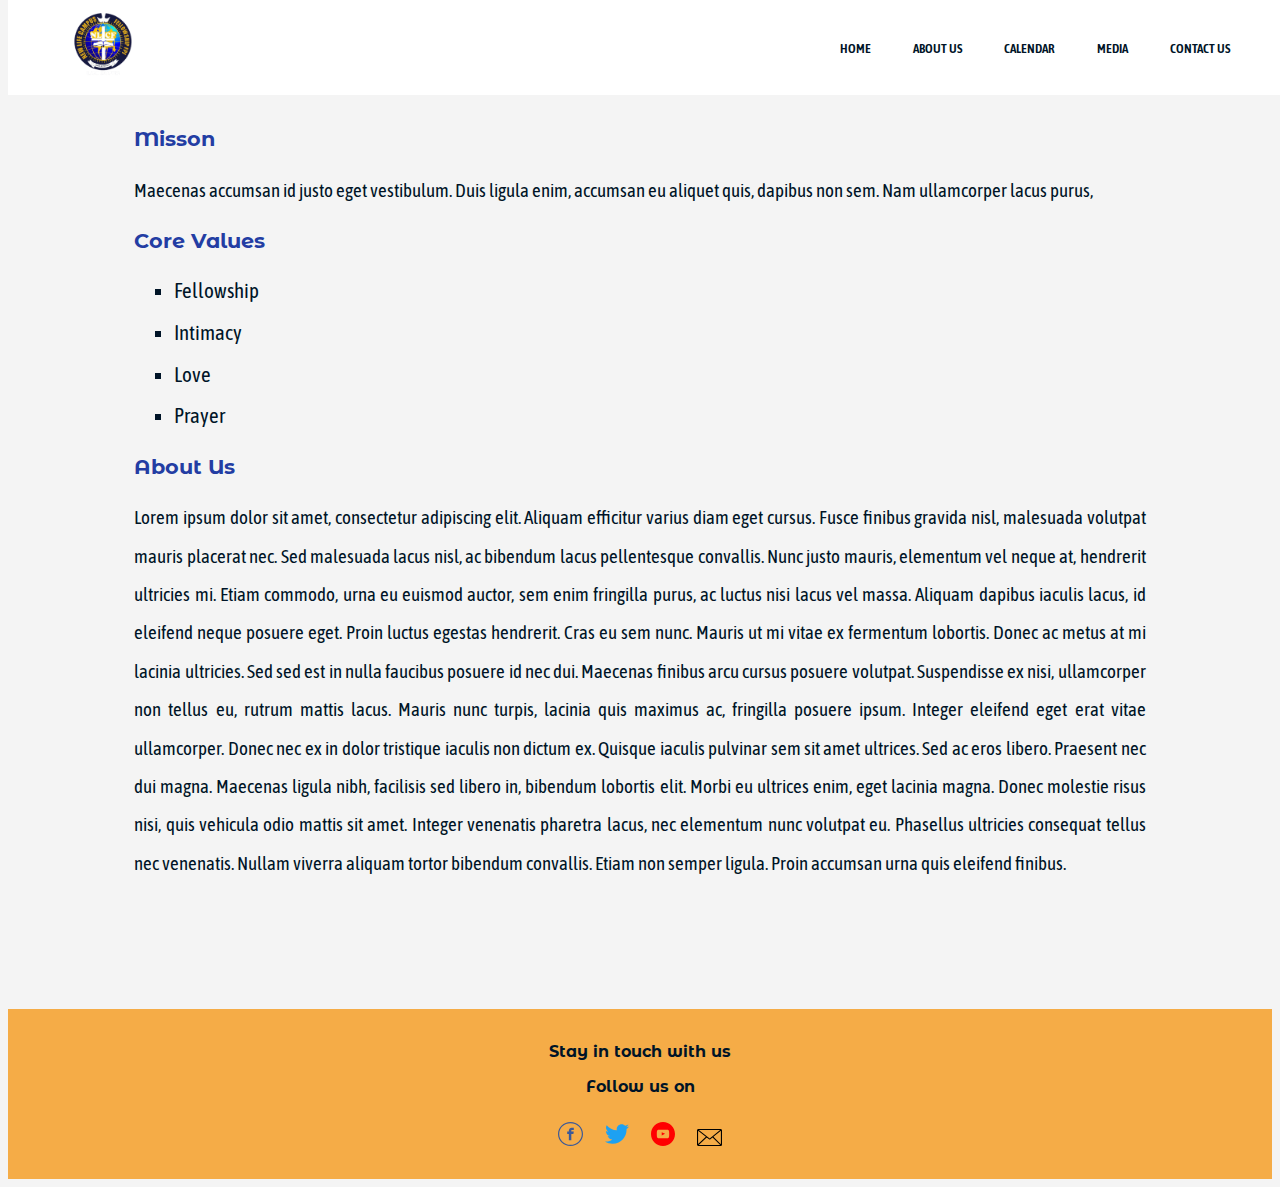
<file: about.html>
<!DOCTYPE html>
<html lang="en">
<head>
    <meta charset="UTF-8">
    <meta name="viewport" content="width=device-width, initial-scale=1.0">
    <title>NLCF | CITADEL OF THE ELECT</title>
        <link rel="stylesheet" href="css/stylesheet.css">
        <link href="https://fonts.googleapis.com/css2?family=Asap+Condensed:ital,wght@0,400;0,500;0,600;0,700;1,400&family=Montserrat+Alternates:wght@500;600;700;800;900&display=swap" rel="stylesheet">
</head>
<body>
    <header>
        <div role="banner" class="logo-container">
            <img class="logo" src="images/nlcf-logo-png.png" alt="NLCF LOGO">
        </div>
        
        <div role="navigation" id="toggle-on" class="menu-container">
            <img class="menu"  src="images/menu.svg" alt="">
        </div>
        <div>
            <nav class="display-nav">
                <a href="index.html" id=" home">HOME</a>
                <a href="about.html" id="about">ABOUT US</a>
                <a href="calendar.html" id="calendar">CALENDAR</a>
                <a href="media.html" id="media">MEDIA</a>
                <a href="contact.html" id="contact">CONTACT US</a>
            </nav>

        </div>
       
        <nav id="drop-down" class="toggle">
            <ul>
            <a href="index.html"><li>Home</li></a>
            <a href="about.html"><li>About Us</li></a>
            <a href="calendar.html"><li>Calendar</li></a>
            <a href="media.html"><li>Media</li></a>
            <a href="contact.html"><li>Contact Us</li></a>
            <li id="close">X</li>
            </ul>
        </nav>
    </header>
    <article class="about">
        <h2>Misson</h2>
        <p>
            Maecenas accumsan id justo eget vestibulum. Duis ligula enim, accumsan eu aliquet quis, dapibus non sem. Nam ullamcorper lacus purus,</p>
        <h2>Core Values</h2>
        <ul>
            <li>Fellowship</li>
            <li>Intimacy</li>
            <li>Love</li>
            <li>Prayer</li>
        </ul>
        <h2>About Us</h2>
        <p>
            Lorem ipsum dolor sit amet, consectetur adipiscing elit. Aliquam efficitur varius diam eget cursus. Fusce finibus gravida nisl, malesuada volutpat mauris placerat nec. Sed malesuada lacus nisl, ac bibendum lacus pellentesque convallis. Nunc justo mauris, elementum vel neque at, hendrerit ultricies mi. Etiam commodo, urna eu euismod auctor, sem enim fringilla purus, ac luctus nisi lacus vel massa. Aliquam dapibus iaculis lacus, id eleifend neque posuere eget. Proin luctus egestas hendrerit. Cras eu sem nunc. Mauris ut mi vitae ex fermentum lobortis. Donec ac metus at mi lacinia ultricies. Sed sed est in nulla faucibus posuere id nec dui. Maecenas finibus arcu cursus posuere volutpat. Suspendisse ex nisi, ullamcorper non tellus eu, rutrum mattis lacus. Mauris nunc turpis, lacinia quis maximus ac, fringilla posuere ipsum. Integer eleifend eget erat vitae ullamcorper. Donec nec ex in dolor tristique iaculis non dictum ex.
        Quisque iaculis pulvinar sem sit amet ultrices. Sed ac eros libero. Praesent nec dui magna. Maecenas ligula nibh, facilisis sed libero in, bibendum lobortis elit. Morbi eu ultrices enim, eget lacinia magna. Donec molestie risus nisi, quis vehicula odio mattis sit amet. Integer venenatis pharetra lacus, nec elementum nunc volutpat eu. Phasellus ultricies consequat tellus nec venenatis. Nullam viverra aliquam tortor bibendum convallis. Etiam non semper ligula. Proin accumsan urna quis eleifend finibus.
   </p>
    </article>
    
    <footer>
        <h2>Stay in touch with us</h2>
        <i class="fas fa-smile"></i>
        <h3>Follow us on</h3>
        <div class="social-icons"> 
            <a href="">
                <img src="images/facebook.svg" alt="">
              </a>
              <a href="">
                <img src="images/twitter.svg" alt="">
              </a> 
              <a href="">
                <img src="images/youtube.svg" alt="">
              </a> 
              <a href="">
                <img src="images/mail.svg" alt="">
              </a> 
        </div>
</footer>
<script src="script.js"></script>
</body>
</html>
</file>
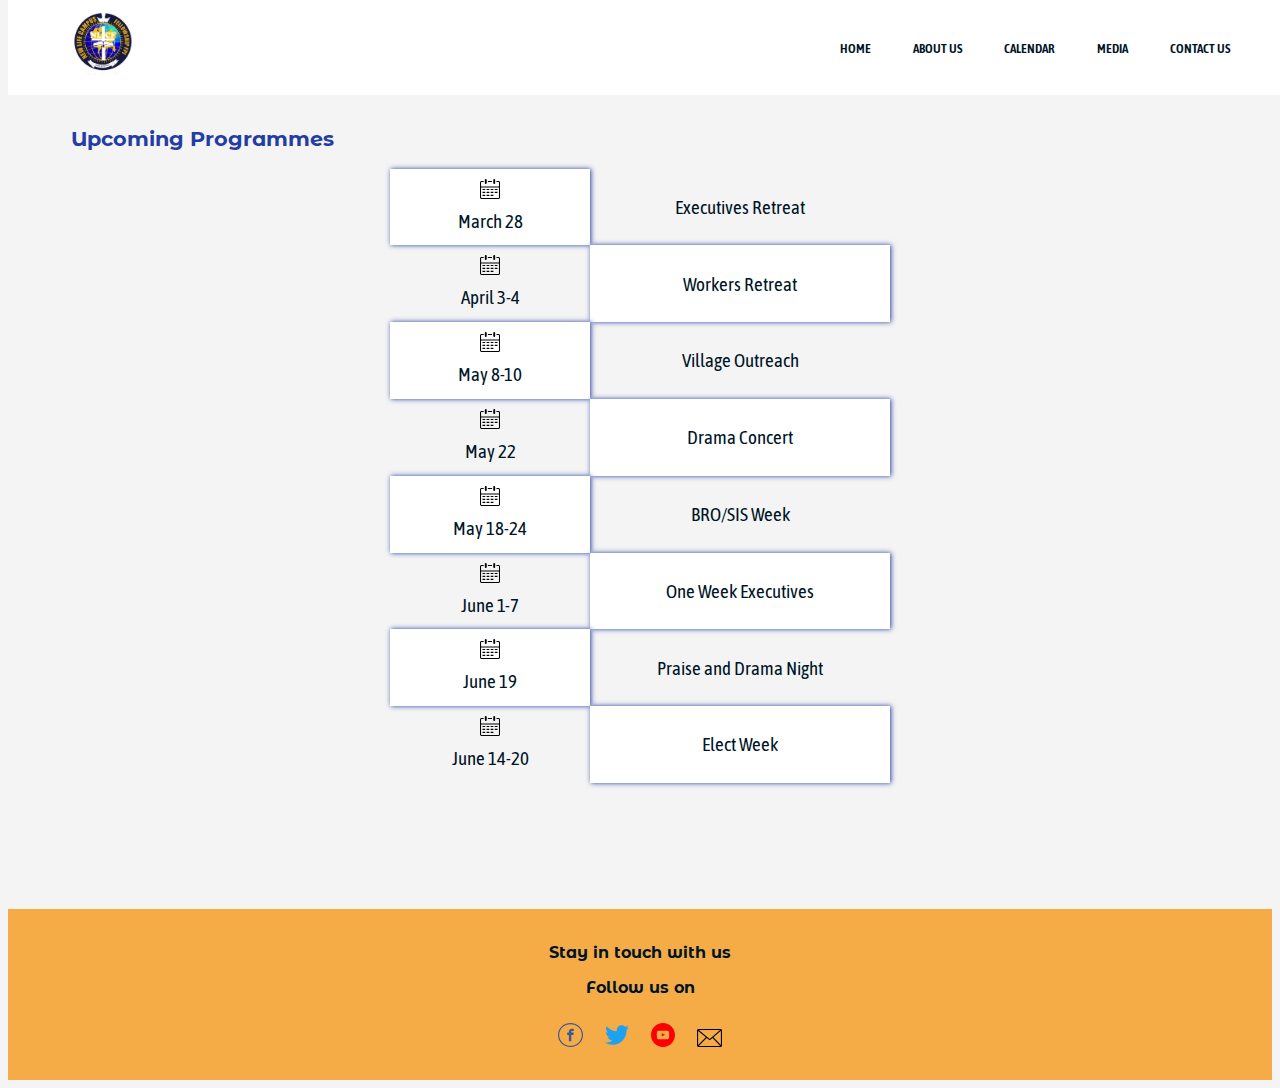
<file: calendar.html>
<!DOCTYPE html>
<html lang="en">
<head>
    <meta charset="UTF-8">
    <meta name="viewport" content="width=device-width, initial-scale=1.0">
    <link rel="stylesheet" href="css/stylesheet.css">
    <link href="https://fonts.googleapis.com/css2?family=Asap+Condensed:ital,wght@0,400;0,500;0,600;0,700;1,400&family=Montserrat+Alternates:wght@500;600;700;800;900&display=swap" rel="stylesheet">
</head>
<body>
    <header>
        <div role="banner" class="logo-container">
            <img class="logo" src="images/nlcf-logo-png.png" alt="NLCF LOGO">
        </div>
        
        <div role="navigation" class="menu-container">
            <img class="menu" id="toggle-on" src="images/menu.svg" alt="">
        </div>
        <div>
            <nav class="display-nav">
                <a href="index.html" id=" home">HOME</a>
                <a href="about.html" id="about">ABOUT US</a>
                <a href="calendar.html" id="calendar">CALENDAR</a>
                <a href="media.html" id="media">MEDIA</a>
                <a href="contact.html" id="contact">CONTACT US</a>
            </nav>

        </div>
       
        <nav id="drop-down" class="toggle">
            <ul>
            <a href="index.html"><li>Home</li></a>
            <a href="about.html"><li>About Us</li></a>
            <a href="calendar.html"><li>Calendar</li></a>
            <a href="media.html"><li>Media</li></a>
            <a href="contact.html"><li>Contact Us</li></a>
            <li id="close">X</li>
            </ul>
        </nav>
    </header>
    <section>
        <div class="calendar">
            <h2>Upcoming Programmes</h2>
        <div class="event-container">
            <div class="date-time white">
                <img src="images/calendar.svg" alt="">
                <p>March 28</p>
            </div>
            <div class="event-title yellow">
                <p>Executives Retreat</p>
            </div>
            <div class="date-time yellow">
                <img src="images/calendar.svg" alt="">
                <p>April 3-4</p>
            </div>
            <div class="event-title white">
                <p>Workers Retreat</p>
            </div>
            <div class="date-time white">
                <img src="images/calendar.svg" alt="">
                <p>May 8-10</p>
            </div>
            <div class="event-title yellow">
                <p>Village Outreach</p>
            </div>
            <div class="date-time yellow">
                <img src="images/calendar.svg" alt="">
                <p>May 22</p>
            </div>
            <div class="event-title white">
                <p>Drama Concert</p>
            </div>
            <div class="date-time white">
                <img src="images/calendar.svg" alt="">
                <p>May 18-24</p>
            </div>
            <div class="event-title yellow">
                <p>BRO/SIS Week</p>
            </div>
            <div class="date-time yellow">
                <img src="images/calendar.svg" alt="">
                <p>June 1-7</p>
            </div>
            <div class="event-title white">
                <p>One Week Executives</p>
            </div>
            <div class="date-time white">
                <img src="images/calendar.svg" alt="">
                <p>June 19</p>
            </div>
            <div class="event-title yellow">
                <p>Praise and Drama Night</p>
            </div>
            <div class="date-time yellow">
                <img src="images/calendar.svg" alt="">
                <p>June 14-20</p>
            </div>
            <div class="event-title white">
                <p>Elect Week</p>
            </div>
        </div>
        </div>
    </section>
    
    <footer>
        <h2>Stay in touch with us</h2>
        <i class="fas fa-smile"></i>
        <h3>Follow us on</h3>
        <div class="social-icons"> 
            <a href="">
                <img src="images/facebook.svg" alt="">
              </a>
              <a href="">
                <img src="images/twitter.svg" alt="">
              </a> 
              <a href="">
                <img src="images/youtube.svg" alt="">
              </a> 
              <a href="">
                <img src="images/mail.svg" alt="">
              </a> 
        </div>
</footer>
<script src="script.js"></script>
</body>
</html>
</file>
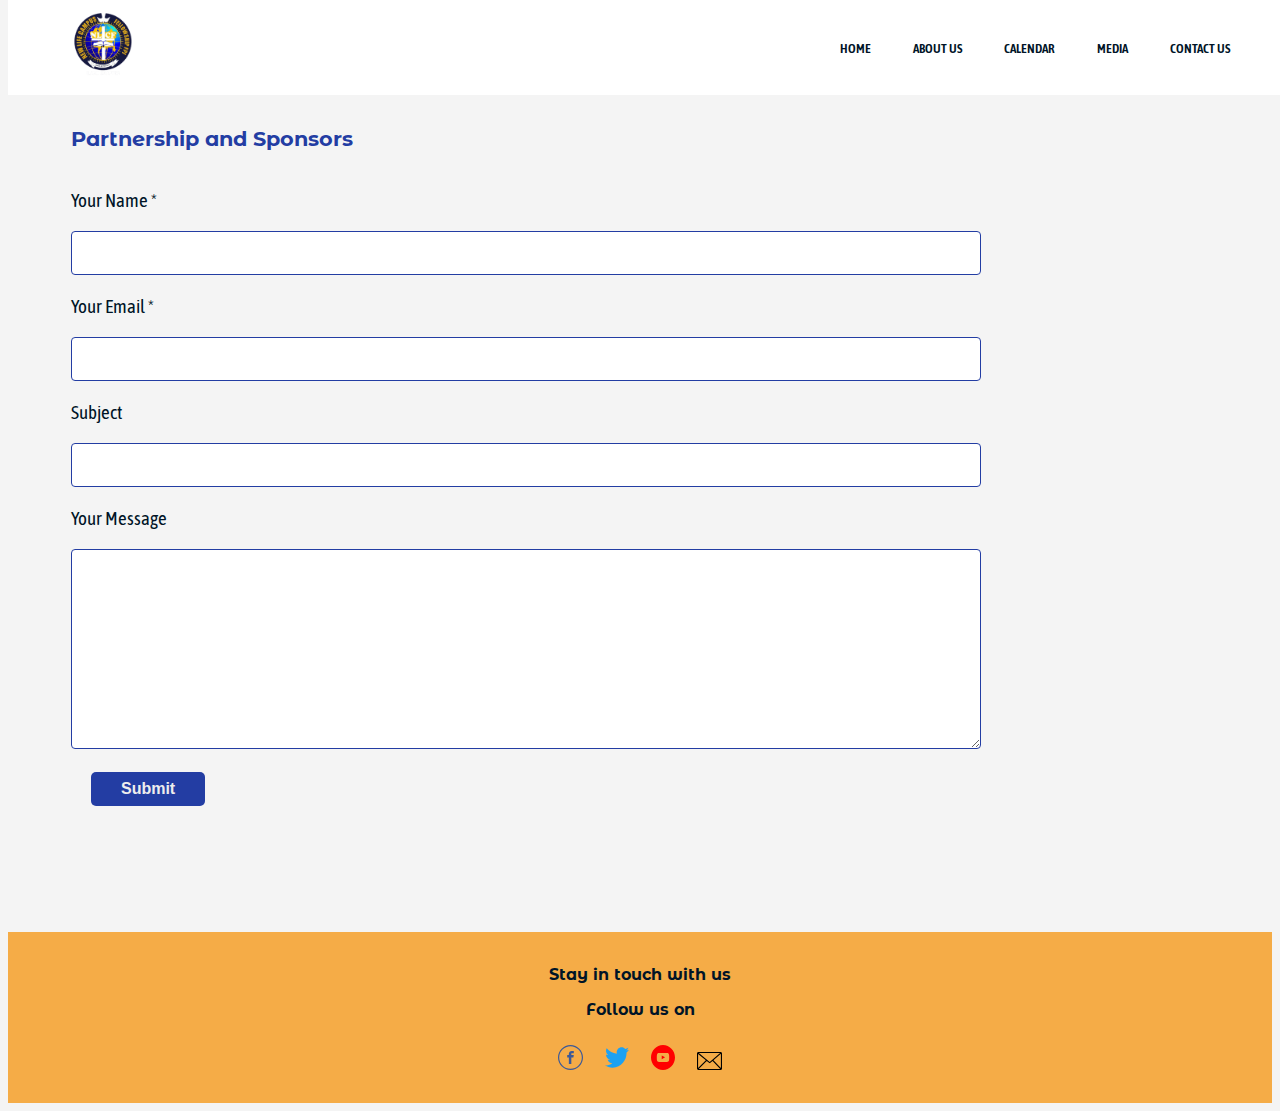
<file: contact.html>
<!DOCTYPE html>
<html lang="en">
<head>
    <meta charset="UTF-8">
    <meta name="viewport" content="width=device-width, initial-scale=1.0">
    <title>NLCF | CITADEL OF THE ELECT</title>
        <link rel="stylesheet" href="css/stylesheet.css">
        <link href="https://fonts.googleapis.com/css2?family=Asap+Condensed:ital,wght@0,400;0,500;0,600;0,700;1,400&family=Montserrat+Alternates:wght@500;600;700;800;900&display=swap" rel="stylesheet">
</head>
<body>
    <header>
        <div role="banner" class="logo-container">
            <img class="logo" src="images/nlcf-logo-png.png" alt="NLCF LOGO">
        </div>
        
        <div role="navigation" class="menu-container">
            <img class="menu" id="toggle-on" src="images/menu.svg" alt="">
        </div>
        <div>
            <nav class="display-nav">
                <a href="index.html" id=" home">HOME</a>
                <a href="about.html" id="about">ABOUT US</a>
                <a href="calendar.html" id="calendar">CALENDAR</a>
                <a href="media.html" id="media">MEDIA</a>
                <a href="contact.html" id="contact">CONTACT US</a>
            </nav>

        </div>
       
        <nav id="drop-down" class="toggle">
            <ul>
            <a href="index.html"><li>Home</li></a>
            <a href="about.html"><li>About Us</li></a>
            <a href="calendar.html"><li>Calendar</li></a>
            <a href="media.html"><li>Media</li></a>
            <a href="contact.html"><li>Contact Us</li></a>
            <li id="close">X</li>
            </ul>
        </nav>
    </header>

    <section class="contact">
     <h2>Partnership and Sponsors</h2>
     <form>
         <label for="name">Your Name *</label>
        <input id="name" type="text" name="name" value="">

        <label for="email">Your Email *</label>
        <input id="email" type="email" name="email" value="">

        <label for="subject">Subject </label>
        <input id="subject" type="text" name="subject" value="">

        <label for="message">Your Message</label>
        <textarea id="message" name="message" rows="" cols=""></textarea>
        <input type="submit" name="submit" value="Submit">

     </form>
    </section>
    
    <footer>
        <h2>Stay in touch with us</h2>
        <h3>Follow us on</h3>
        <div class="social-icons"> 
            <a href="">
                <img src="images/facebook.svg" alt="">
              </a>
              <a href="">
                <img src="images/twitter.svg" alt="">
              </a> 
              <a href="">
                <img src="images/youtube.svg" alt="">
              </a> 
              <a href="">
                <img src="images/mail.svg" alt="">
              </a> 
        </div>
</footer>
<script src="script.js"></script>
</body>
</html>
</file>
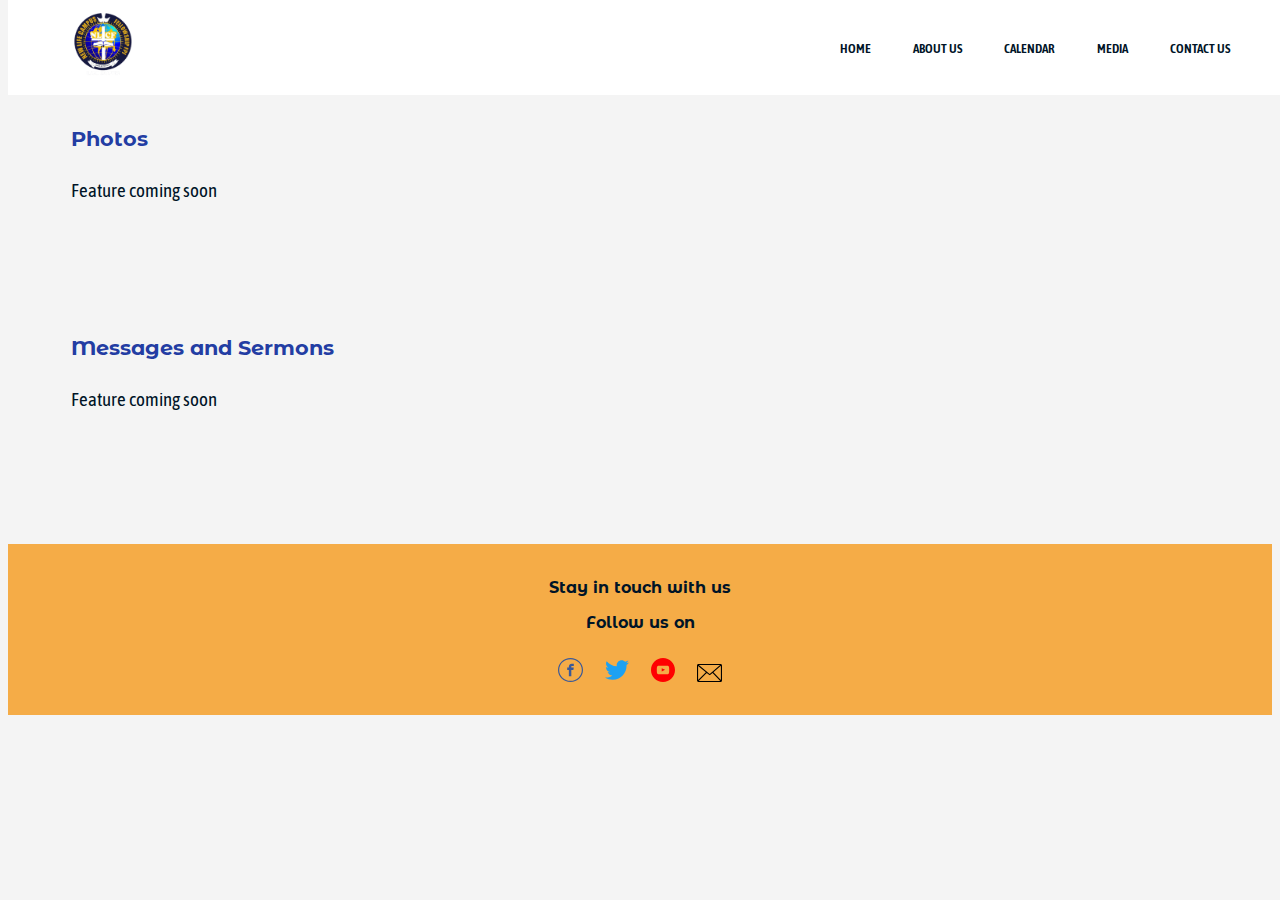
<file: media.html>
<!DOCTYPE html>
<html lang="en">
<head>
    <meta charset="UTF-8">
    <meta name="viewport" content="width=device-width, initial-scale=1.0">
    <title>NLCF | CITADEL OF THE ELECT</title>
        <link rel="stylesheet" href="css/stylesheet.css">
        <link href="https://fonts.googleapis.com/css2?family=Asap+Condensed:ital,wght@0,400;0,500;0,600;0,700;1,400&family=Montserrat+Alternates:wght@500;600;700;800;900&display=swap" rel="stylesheet">
</head>
<body>
    <header>
        <div role="banner" class="logo-container">
            <img class="logo" src="images/nlcf-logo-png.png" alt="NLCF LOGO">
        </div>
        
        <div role="navigation" id="toggle-on" class="menu-container">
            <img class="menu" src="images/menu.svg" alt="">
        </div>
        <div>
            <nav class="display-nav">
                <a href="index.html" id=" home">HOME</a>
                <a href="about.html" id="about">ABOUT US</a>
                <a href="calendar.html" id="calendar">CALENDAR</a>
                <a href="media.html" id="media">MEDIA</a>
                <a href="contact.html" id="contact">CONTACT US</a>
            </nav>

        </div>
       
        <nav id="drop-down" class="toggle">
            <ul>
            <a href="index.html"><li>Home</li></a>
            <a href="about.html"><li>About Us</li></a>
            <a href="calendar.html"><li>Calendar</li></a>
            <a href="media.html"><li>Media</li></a>
            <a href="contact.html"><li>Contact Us</li></a>
            <li id="close">X</li>
            </ul>
        </nav>
    </header>
    
    <section class="media">
        <h2>Photos</h2>
        <p>Feature coming soon</p>
    </section>
    <section class="sermons">
        <h2>Messages and Sermons</h2>
        <p>Feature coming soon</p>
    </section>

    <footer>
        <h2>Stay in touch with us</h2>
        <i class="fas fa-smile"></i>
        <h3>Follow us on</h3>
        <div class="social-icons"> 
            <a href="">
                <img src="images/facebook.svg" alt="">
              </a>
              <a href="">
                <img src="images/twitter.svg" alt="">
              </a> 
              <a href="">
                <img src="images/youtube.svg" alt="">
              </a> 
              <a href="">
                <img src="images/mail.svg" alt="">
              </a> 
        </div>
</footer>
<script src="script.js"></script>
</body>
</html>
</file>
<file: css/stylesheet.css>
* {
    box-sizing: border-box;
    font-size: 16px;
}
/* global styles */

body {
    font-family: 'Asap Condensed', sans-serif;
    background-color: #f4f4f4;
    color: #001427;
}

a {
    text-decoration: none;
    color: #000;
    font-size: 0.7rem;
}

h1, h2, h3 {
    font-family: 'Montserrat Alternates', sans-serif;
    color: #233da3;
}

h1 {
    font-size: 2rem;
}

h2 {
    font-size: 1.3rem;
}

h3 {
    font-size: 1rem;
}

p {
    line-height: 2.0;
    font-size: 1.2rem;
}

article {
    width: 80%;
    margin: 10% auto;
    text-align: justify;
}

ul {
    list-style-type: square;
}

li {
    font-size: 1.3rem;
    line-height: 2.0;
}


/* desktop global styles */
header {
    color: #001427;
    width: 100%;
    clear: both;
    background-color: #ffff;
    position: fixed;
    top: 0;
    z-index: 5;
    
}

.logo-container {
    width: 5%;
    height: auto;
    float: left;
    margin: 1% 5%;
}

.logo {
    width: 100%;
    height: auto;
}

.menu {
    display: none;
}

.display-nav {
    text-align: right;
    padding: 3%;
}

.display-nav a {
    font-weight: 600;
    font-size: 0.8rem;
    padding: 20px;
    color: #001427;
}

.toggle {
    display: none;
}

/* contact page */

.contact{
    width: 90%;
    margin: 10% auto;
}

form {
    margin: auto;
}

input[type=text], input[type=email], textarea {
    width: 80%;
    padding: 12px;
    border: 1px solid #233da3;
    border-radius: 4px;
    resize: vertical;
}

input[type=submit] {
    display: block;
    margin: 20px;
    width: 10%;
    padding: 8px;
    background-color: #233da3;
    color: #eeeded;
    border: none;
    border-radius: 5px;
    font-weight: 600;
    cursor: pointer;
}

label {
    display: block;
    padding: 20px 0;
    font-size: 1.2rem;
}

textarea {
    height: 200px;
}

/* media page */
.media, .sermons {
    width: 90%;
    margin: 10% auto;
}

/* executives page */



.executives {
    width: 90%;
    margin: 10% auto;
}

.exco-container {
    width: 50%;
    margin: 15px auto;
    
    
}

.img-container {
    width: 25%;
    height: 35%;
    border-radius: 100%;
    overflow: hidden;
}

.exco-img{
    height: 100%;
    width: 100%;
}

.tag {
    width: 25%;
    text-align: center;
}

.tag p{
    line-height: 1.2;
    font-size: 0.8rem;
    margin: 0 0 4px 0;
}


/* Calendar */ 
.calendar {
    width: 90%;
    margin: 10% auto;
}

.event-container {
    display: flex;
    width: 500px;
    margin: auto;
    flex-flow: row wrap;
    justify-content: space-between;
}

.event-title {
    width: 300px;
    text-align: center;
    
    
}

.date-time {
    width: 200px;
    text-align: center;
}

.date-time img {
    width: 10%;
    padding-top: 10px;
}

.date-time p {
    margin:0;
}

.white {
    background-color: #fff;
    box-shadow: 1px 0px 5px#233da3;
}


/* footer */
footer {
    background-color: rgb(245, 172, 71);
    color: #eeeded;
    text-align: center;
    padding: 20px;
}
footer h2, h3 {
    color: #001427;
    font-size: 1rem;
 }

 footer img {
     width: 2%;
     margin: 10px;
 }

 footer img:hover {
    width: 2.5%;
}

/* dropdown */
    
.toggle ul {
    list-style: none;
    text-align: right;
    text-align: center;
}

.toggle li { 
    padding: 10px;
    border-bottom: 1px solid #eeeded;
    color: #080357;
    cursor: pointer;
    font-size: 0.9rem;
}

.toggle a {
    cursor: pointer;
}

.toggle {
    width: 40vw;
    position: absolute;
    right: 0;
    z-index: 15;
    background-color: #FF9F1C;
    display: none;
}

#close {
    font-size: 1rem;
    text-align: center;
}

@media only screen and (max-width: 799px) {
    .display-nav {
        display: none;
    }

    .menu {
        display: block;
        width: 5%;
        position: absolute;
        right: 0;
        margin-right: 8%;
        margin-top: 3%;
    }

    .media, .calendar, .contact, .about {
        margin-top: 20%;
    }

    .logo-container {
        width: 10%;
    }

    .event-container {
        width: 300px;
    }

    .event-container p {
        font-size: 0.9rem;
    }

    .date-time img {
        width: 18%;
    }

    .event-title {
        width: 200px;
    }

    .date-time {
        width: 100px;
    }

    input[type=submit] {
        width: 20%;
    }

    footer img{
        width: 7%;
    }

    input[type=text], input[type=email], textarea {
        width: 90%;
    }
}
</file>
